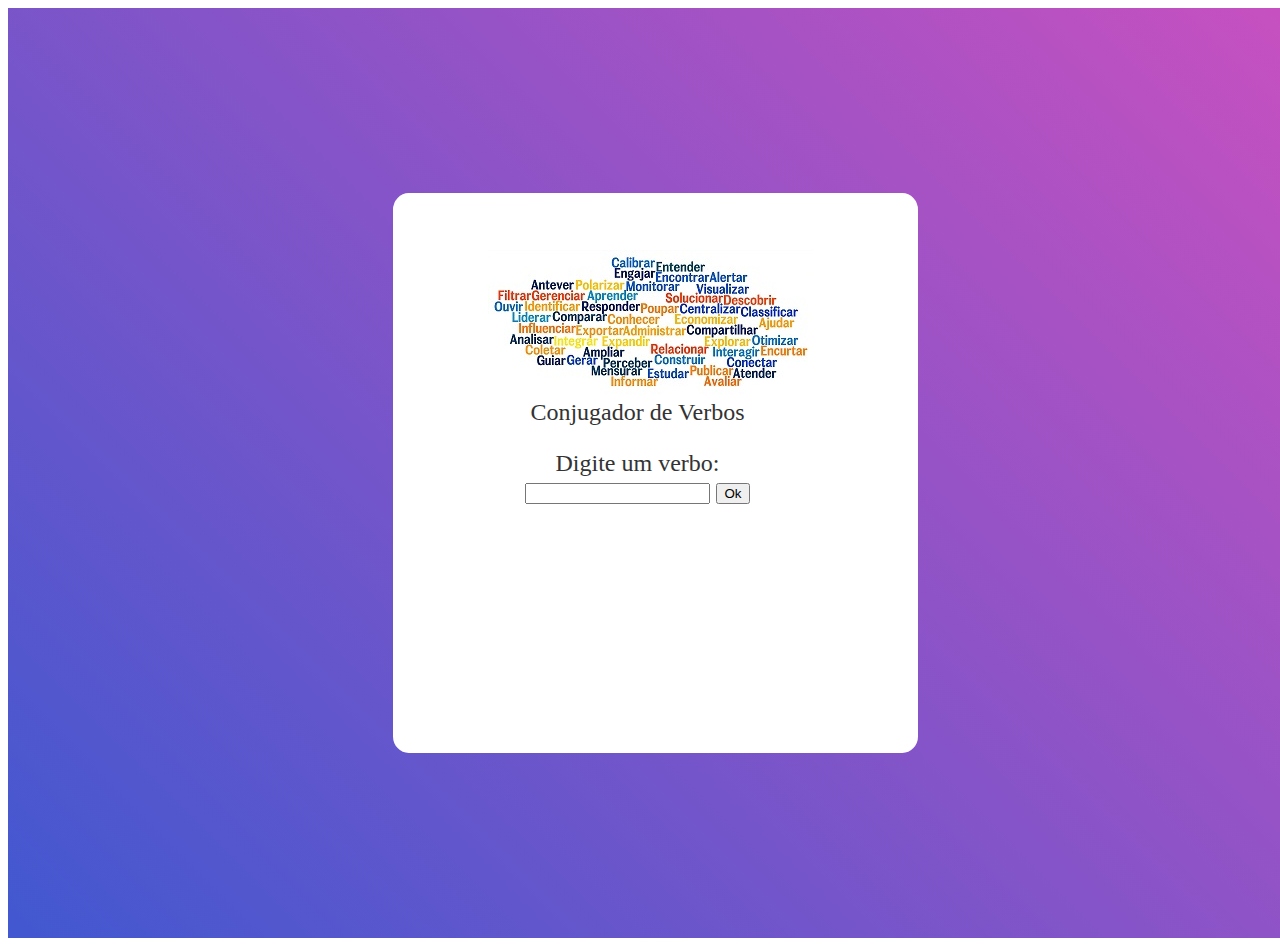
<file: ConjugadorVerbos/index.html>
<!DOCTYPE html>
<head>
	<title>	Conjugador de Verbos</title>
	<meta charset="UTF-8">
	<meta name="viewport" content="width=device-width, initial-scale=1">
	<link rel="stylesheet" type="text/css" href="main.css">
</head>
<body>
		<div class="container">
			<div class="wrap">
				<div class="img">
					<img src="img-02.jpg">
				</div>
				<div class="text">	
					<span class="verbos-form-title">
					Conjugador de Verbos
					<p id="acoes">
						Digite um verbo: 
						<input name="verbo" id="verbo">
						<input type="button" value="Ok" onclick="conjugarVerbo()">
						</p>
						<p id="folha" style="background-color: #beabf3">
						</p>
						</span>
						</div>
					</div>
				</div>
			</body>
		<script>

function conjugarVerbo() {

//variáveis
var verbo = document.getElementById("verbo").value;
var radical = verbo.substr(0,verbo.length-2);
var conjugacao = verbo.substr(verbo.length-2);
var pessoa = [ 'Eu', 'Tu', 'Ele', 'Nós' , 'Vós', 'Eles'];

switch(conjugacao) {

case "ar":
var terminacao = ['o', 'as', 'a', 'amos', 'ais', 'am'];
break;
case "er":
var terminacao = ['o', 'es', 'e', 'emos', 'eis', 'em'];
break;
case "ir":
var terminacao = ['o', 'es', 'e', 'imos', 'is', 'em'];
break;
default:
conjugacao = 0;
}
var linhas = " ";

if(conjugacao!=0) {
for(i=0; i<=5; i++) {
linhas += pessoa[i] + " " + radical + terminacao[i] + "<br>";
}

} else {
linhas = "Não é um verbo válido";
}

document.getElementById("folha").innerHTML = linhas
}
</script>
</html>
</file>
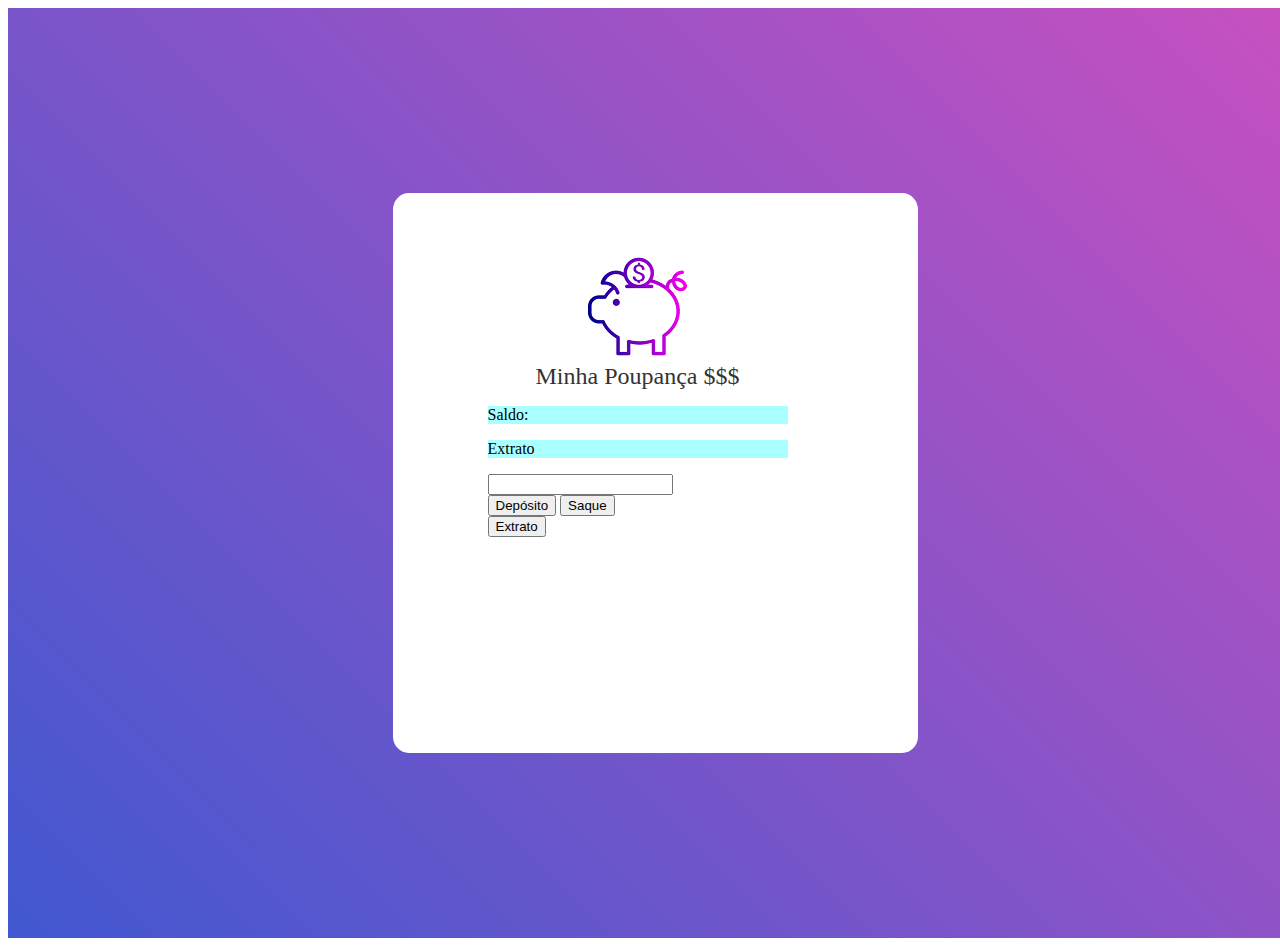
<file: Poupança/index.html>
<!DOCTYPE html>
<head>
	<title>	Minha Poupança $$$</title>
	<meta charset="UTF-8">
	<meta name="viewport" content="width=device-width, initial-scale=1">
	<link rel="stylesheet" type="text/css" href="main.css">
</head>

<body>

    <div class="container">
        <div class="wrap">
            <div class="img">
                <img src="img-2.png">
            </div>
            <div class="text">	
                <span class="form-title">
                    Minha Poupança $$$  </span>
<p id="saldo" style="background-color: #aaffff;">Saldo:</p>
<p id="extrato" style="background-color: #aaffff;">Extrato</p>
            </div>


<p id="acoes">

<input id="valor"><br>

<input type="button" value="Depósito" onclick="poupanca.depositar();">

<input type="button" value="Saque" onclick="poupanca.sacar();"><br>

<input type="button" value="Extrato" onclick="poupanca.exibirExtrato();">

</p>
</body>


<script>

var saidaSaldo = document.getElementById("saldo");

var saidaExtrato = document.getElementById("extrato");

var valorHTML = document.getElementById("valor");

var poupanca = {


saldo: 0,

movimentacao: [],


depositar: function() {


this.saldo += Number(valorHTML.value);

saidaSaldo.innerHTML = this.saldo;

this.movimentacao.push("Depósito de " + valorHTML.value);

valorHTML.value = "";


},


sacar: function() {


var valor = Number(valorHTML.value);


if(valor>this.saldo) {

alert("Saldo Insuficente!");

} else {

this.saldo -= valor;

this.movimentacao.push("Saque de " + valor);

}


saidaSaldo.innerHTML = this.saldo;

valorHTML.value = "";


},


exibirExtrato: function() {



saidaExtrato.innerHTML = "Extrato: " ;



for(i=0; i<=this.movimentacao.length-1; i++) {


saidaExtrato.innerHTML += this.movimentacao[i] + " "; "</br>";

}

}

}

</script>
</html>
</file>
<file: ConjugadorVerbos/main.css>
.container {
    width: 100%;  
    min-height: 100vh;
    display: -webkit-box;
    display: flex;
    flex-wrap: wrap;
    justify-content: center;
    align-items: center;
    padding: 15px;
    background: #9053c7;
    background: -webkit-linear-gradient(-135deg, #c850c0, #4158d0);
    background: -o-linear-gradient(-135deg, #c850c0, #4158d0);
    background: -moz-linear-gradient(-135deg, #c850c0, #4158d0);
    background: linear-gradient(-135deg, #c850c0, #4158d0);
  }

 img {
  margin-top: -120px; /* margem do topo */
 
 }

  .wrap {
    width: 300px;
    height: 350px;
    border-radius: 3%;
    background: #fff;
   padding: 177px 130px 33px 95px;
  }

  .verbos-form-title {
    font-family: Poppins-Bold;
    font-size: 24px;
    color: #333333;
    text-align: center;
     width: 100%;
    display: block;

  }
</file>
<file: Poupança/main.css>
.container {
    width: 100%;  
    min-height: 100vh;
    display: -webkit-box;
    display: flex;
    flex-wrap: wrap;
    justify-content: center;
    align-items: center;
    padding: 15px;
    background: #9053c7;
    background: -webkit-linear-gradient(-135deg, #c850c0, #4158d0);
    background: -o-linear-gradient(-135deg, #c850c0, #4158d0);
    background: -moz-linear-gradient(-135deg, #c850c0, #4158d0);
    background: linear-gradient(-135deg, #c850c0, #4158d0);
  }

 img {
  margin-top: -120px; /* margem do topo */
    display: block;
    margin-left: auto;
    margin-right: auto 
 
 }

  .wrap {
    width: 300px;
    height: 350px;
    border-radius:3%;
    background:#ffff;
   padding: 177px 130px 33px 95px;
  }

  .form-title {
    font-family: Poppins-Bold;
    font-size: 24px;
    color: #333333;
    text-align: center;
     width: 100%;
    display: block;

  }
  script {
    width: 300px;
    height: 350px;
    border-radius:3%;
    background:#ffff;
   padding: 177px 130px 33px 95px;
  }
</file>
